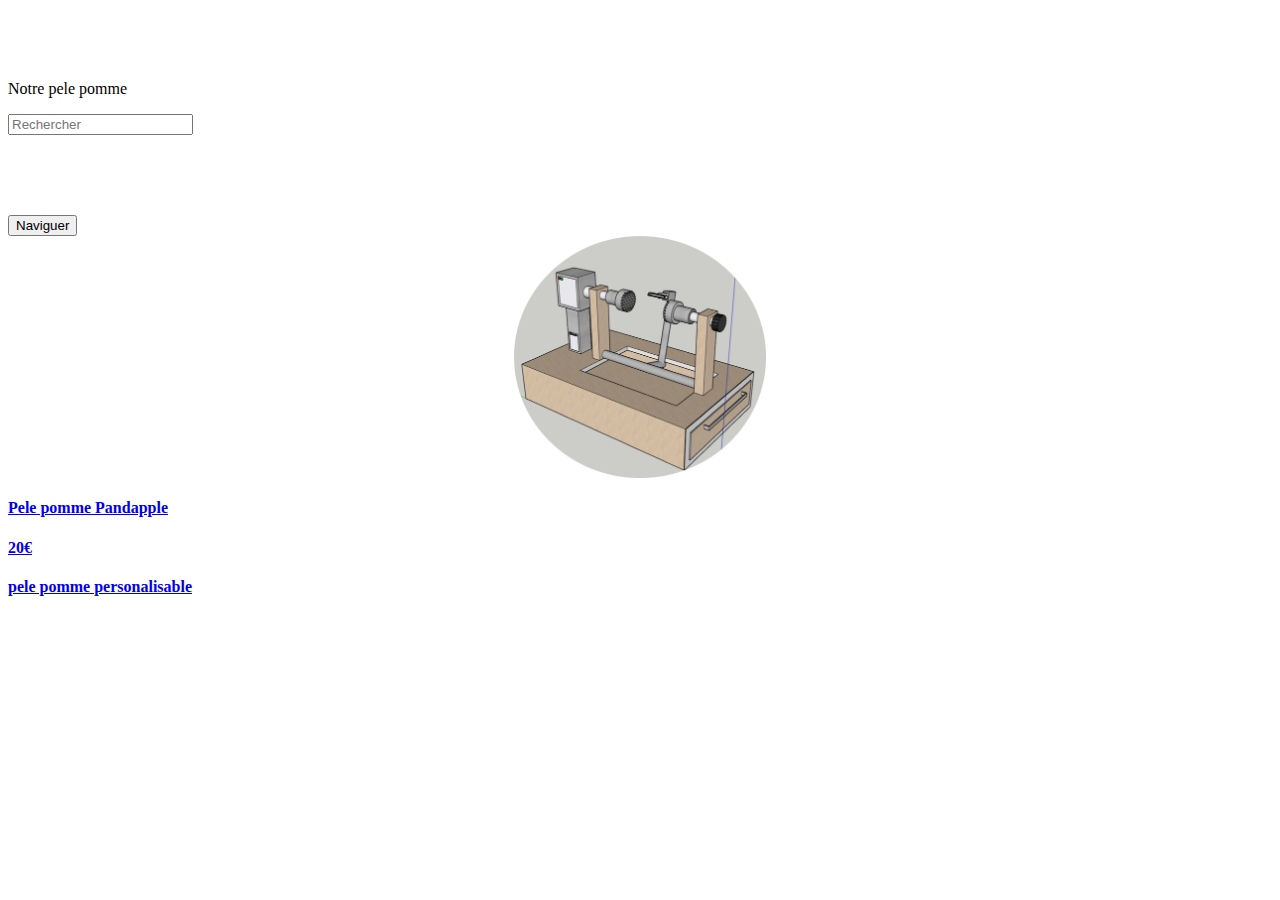
<file: index.html>
<!DOCTYPE html>
<html lang="en">

<head>
    <meta charset="UTF-8">
    <meta name="viewport" content="width=device-width, initial-scale=1.0">
    <title>Pandapple</title>
    <link rel="stylesheet" href="style.css">
    <link rel="stylesheet" href="https://use.fontawesome.com/releases/v5.13.0/css/all.css" />
</head>

<body>
    <!-- Barre de navigation -->
    <nav>
        <h1>Pandapple</h1>
        <div class="onglet">
            <p class="link">Notre pele pomme</p>
            <form>
                <input type="search" placeholder="Rechercher">
            </form>

        </div>
    </nav>
    <!-- Fin de la barre de navigation -->

    <!-- Header -->
    <header>
        <h1>Notre boutique en ligne </h1>
        <button>Naviguer</button>
    </header>

    <!-- Header -->

    <!-- Section principale -->
    <section class="main">
        <!-- Ma carte  -->
        <div class="card">
            <div class="card">
                <img src="lol.png">
                
                    <class="card-header"> <a href="home.html">
                            <h4 class="title">Pele pomme Pandapple</h4>
                            <h4 class="price">20€</h4>
                            <h4 class="card-body">
                                <p>pele pomme personalisable</p>
                            </h4>
                        </a>

                
            </div>

        </div>
        <!-- Fin de ma carte  -->
    </section>
    <!-- Fin section principale -->

</body>

</html>
</file>
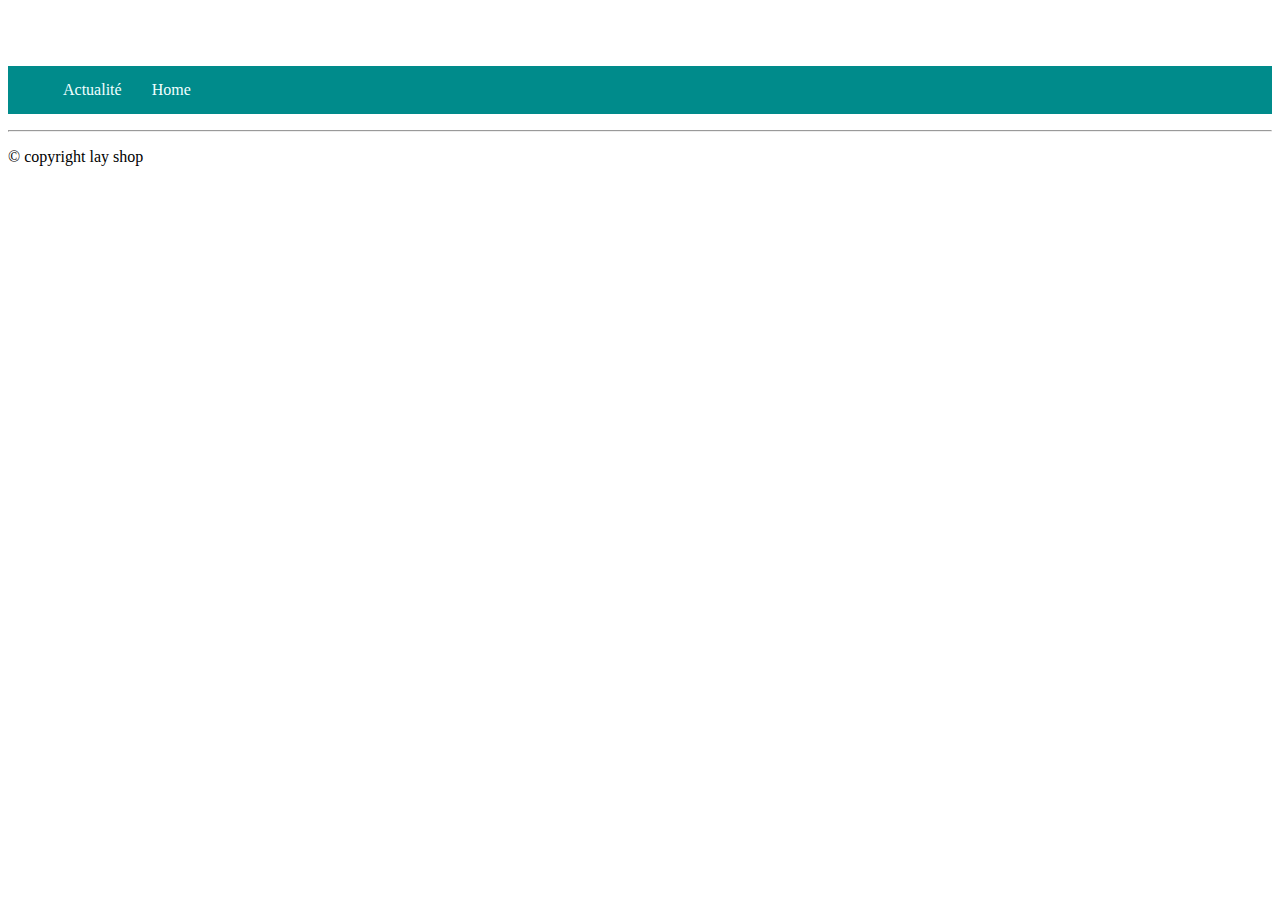
<file: actualité.html>
<html>
    <head>
        <title>Lay Clxn</title>
        <link rel="stylesheet" href="style.css"> 
    </head>
    <body>
        
            <h1>Lay Clxn</h1>

        <div class="nav">
        <ul>
          <li><a href="index.html">Actualité</a></li>
          <li><a href="home.html">Home</a></li>
        </ul>
        </div>
    

        <hr>

        <p>&copy; copyright lay shop  </p>
    </body>
</html>
</file>
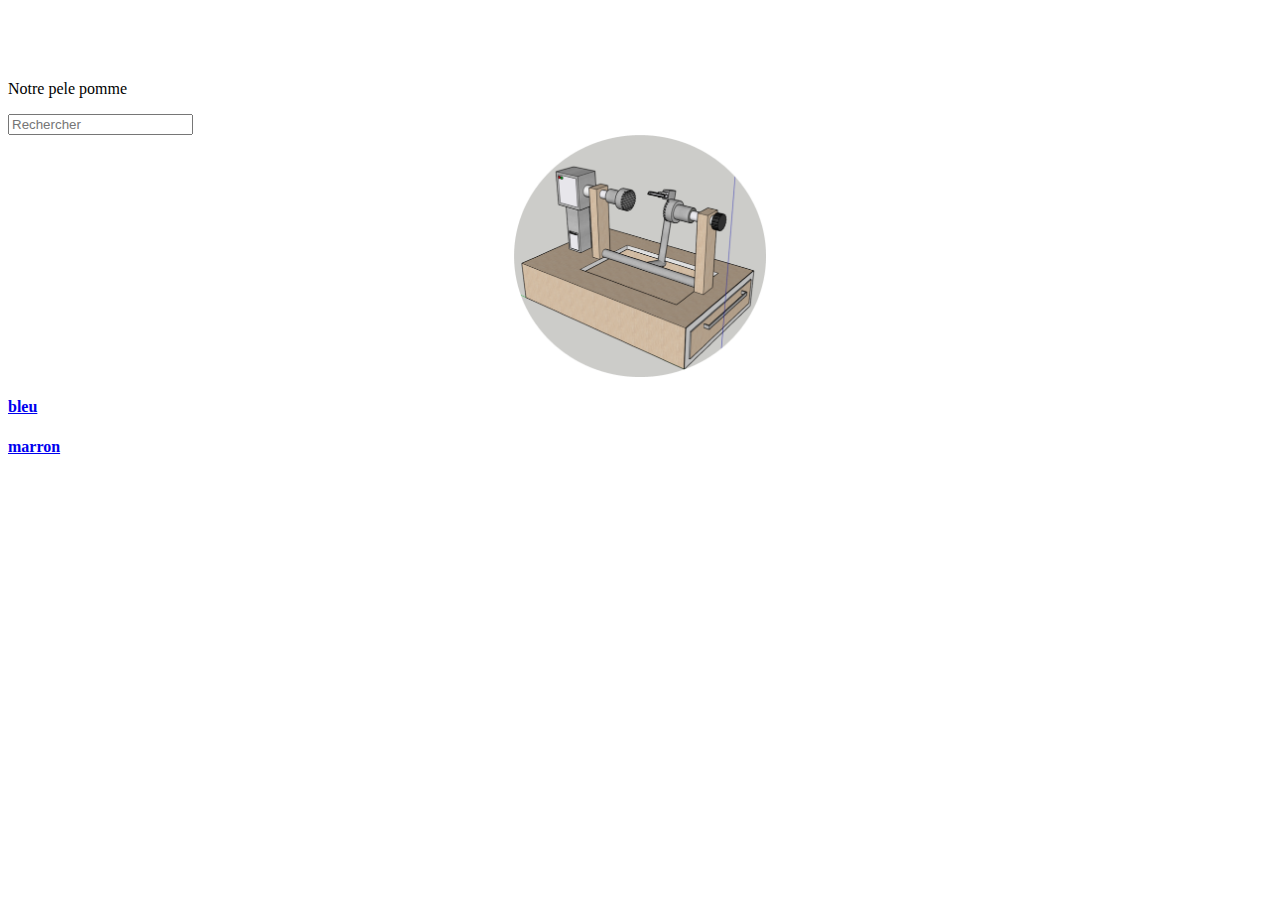
<file: bruh.html>
<!DOCTYPE html>
<html lang="en">

<head>
    <meta charset="UTF-8">
    <meta name="viewport" content="width=device-width, initial-scale=1.0">
    <title>Pandapple</title>
    <link rel="stylesheet" href="style.css">
    <link rel="stylesheet" href="https://use.fontawesome.com/releases/v5.13.0/css/all.css" />
</head>

<body>
    <!-- Barre de navigation -->
    <nav>
        <h1>Pandapple</h1>
        <div class="onglet">
            <p class="link">Notre pele pomme</p>
            <form>
                <input type="search" placeholder="Rechercher">
            </form>

        </div>
    </nav>
    <!-- Fin de la barre de navigation -->




    <!-- Section principale -->
    <section class="main">
        <!-- Ma carte  -->
        <div class="card">
            <div class="card">
                <img src="lol.png">
                <ul>
                    

                </ul>
                <li class="card"> <a href="lol.html">
                        <h4 class="title-lol">bleu</h4>

                        </h4>
                    </a></li>

                </ul>

                </ul>
                <li class="card"> <a href="home.html">
                        <h4 class="title-lol">marron</h4>

                        </h4>
                    </a></li>

                </ul>



            </div>

        </div>


        </div>


        <!-- Fin de ma carte  -->
    </section>
    <!-- Fin section principale -->

</body>

</html>
</file>
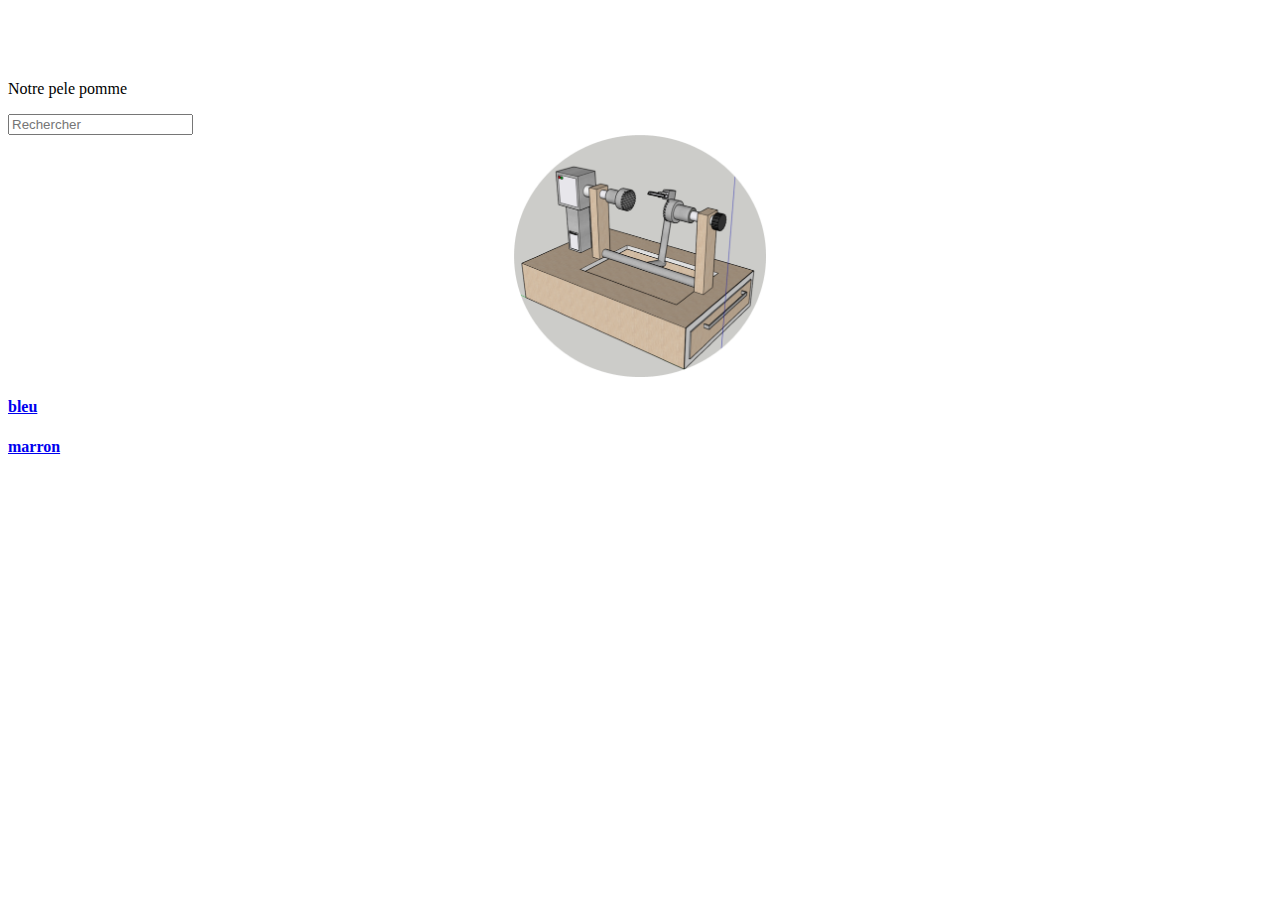
<file: home.html>
<!DOCTYPE html>
<html lang="en">

<head>
    <meta charset="UTF-8">
    <meta name="viewport" content="width=device-width, initial-scale=1.0">
    <title>Pandapple</title>
    <link rel="stylesheet" href="style.css">
    <link rel="stylesheet" href="https://use.fontawesome.com/releases/v5.13.0/css/all.css" />
</head>

<body>
    <!-- Barre de navigation -->
    <nav>
        <h1>Pandapple</h1>
        <div class="onglet">
            <p class="link">Notre pele pomme</p>
            <form>
                <input type="search" placeholder="Rechercher">
            </form>

        </div>
    </nav>
    <!-- Fin de la barre de navigation -->
    <!-- Section principale -->
    <section class="main">
        <!-- Ma carte  -->
        <div class="card">
            <div class="card">
                <img src="lol.png">
                
                
                <class="card"> <a href="lol.html">
                        <h4 class="title-text">bleu</h4>

                        </h4>
                    </a>

                

                
                <class="card"> <a href="home.html">
                        <h4 class="title-lol">marron</h4>

                        </h4>
                    </a>

                

            </div>

        </div>


        </div>


        <!-- Fin de ma carte  -->
    </section>
    <!-- Fin section principale -->






</body>

</html>
</file>
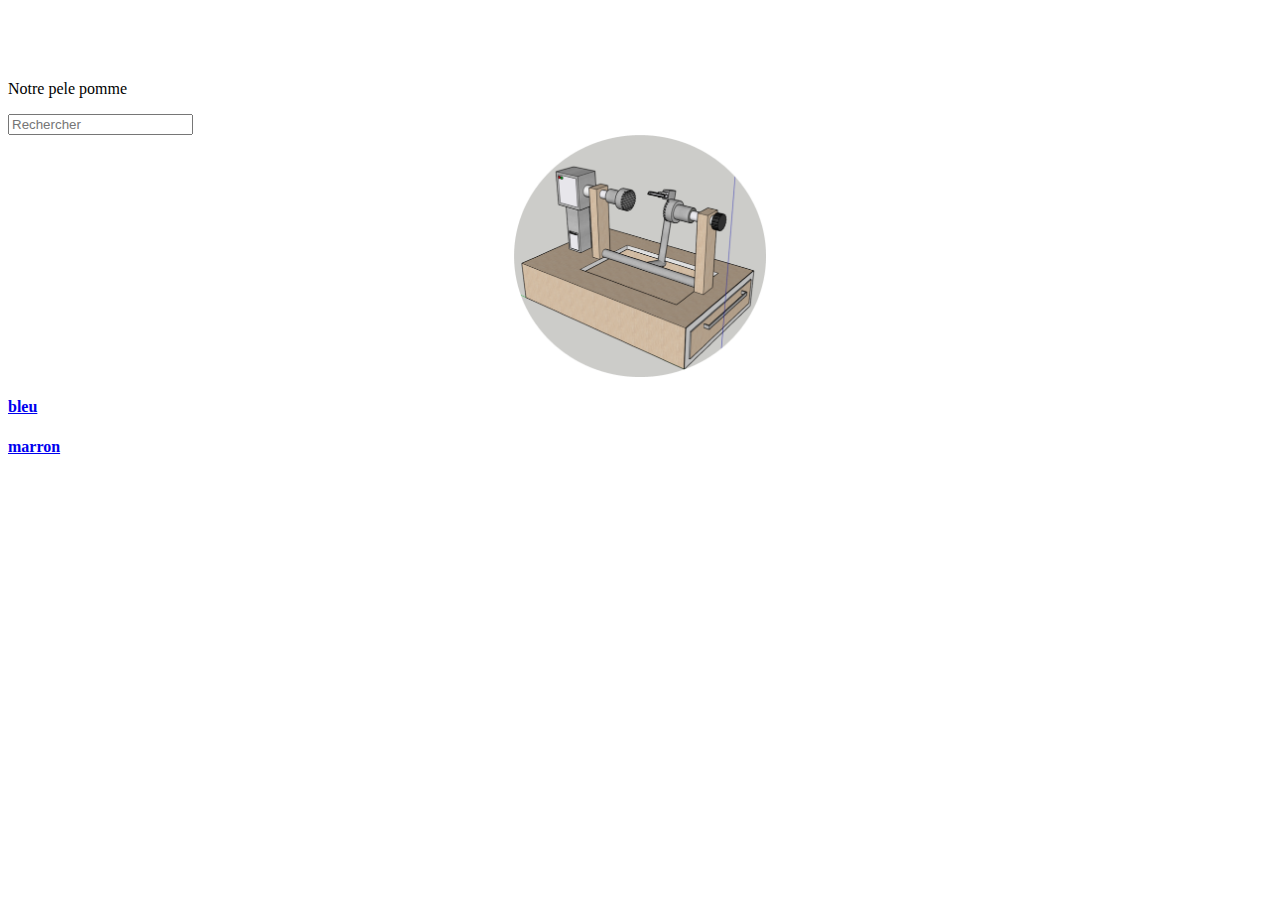
<file: lol.html>
<!DOCTYPE html>
<html lang="en">

<head>
    <meta charset="UTF-8">
    <meta name="viewport" content="width=device-width, initial-scale=1.0">
    <title>Pandapple</title>
    <link rel="stylesheet" href="style.css">
    <link rel="stylesheet" href="https://use.fontawesome.com/releases/v5.13.0/css/all.css" />
</head>

<body>
    <!-- Barre de navigation -->
    <nav>
        <h1>Pandapple</h1>
        <div class="onglet">
            <p class="link">Notre pele pomme</p>
            <form>
                <input type="search" placeholder="Rechercher">
            </form>

        </div>
    </nav>
    <!-- Fin de la barre de navigation -->



    <!-- Section principale -->
    <section class="main">
        <!-- Ma carte  -->
        <div class="card">
            <div class="card">
                <img src="lol.png">
                

                </ul>
                <li class="card"> <a href="lol.html">
                        <h4 class="title-lol">bleu</h4>

                        </h4>
                    </a></li>

                </ul>

                </ul>
                <li class="card"> <a href="home.html">
                        <h4 class="title-lol">marron</h4>

                        </h4>
                    </a></li>

                </ul>


            </div>

        </div>


        </div>


        <!-- Fin de ma carte  -->
    </section>
    <!-- Fin section principale -->

</body>

</html>
</file>
<file: style.css>
body{
    background-color: withesmocke;
}

/* Navigation */
.nav ul{
list-style-type: none ;
overflow: hidden;
background-color: darkcyan;
}

.nav li{
    float: left;
}

.nav li a{
    color: azure;
    text-decoration:none ;
    display:block;
    padding: 15px;
}

.nav li a:hover{
    background-color:rgb(44, 63, 63);
}

.active{
    background-color:rgb(28, 43, 43);
}

.nav{
  position: sticky;
  top:0;
}





/* lol */
h1{
    text-align: center;
    color:white;
}

img{
  width: 20%;
  display: flex;
  margin: auto;
}



.lol{
    margin-left: auto;
    margin-right: auto;
    width: 90%; 


}

@media screen and (min-width: 1080px){
    .lol{
        width: 50%;
    }

    .table{
        width: 50%;
    }
    

}
</file>
